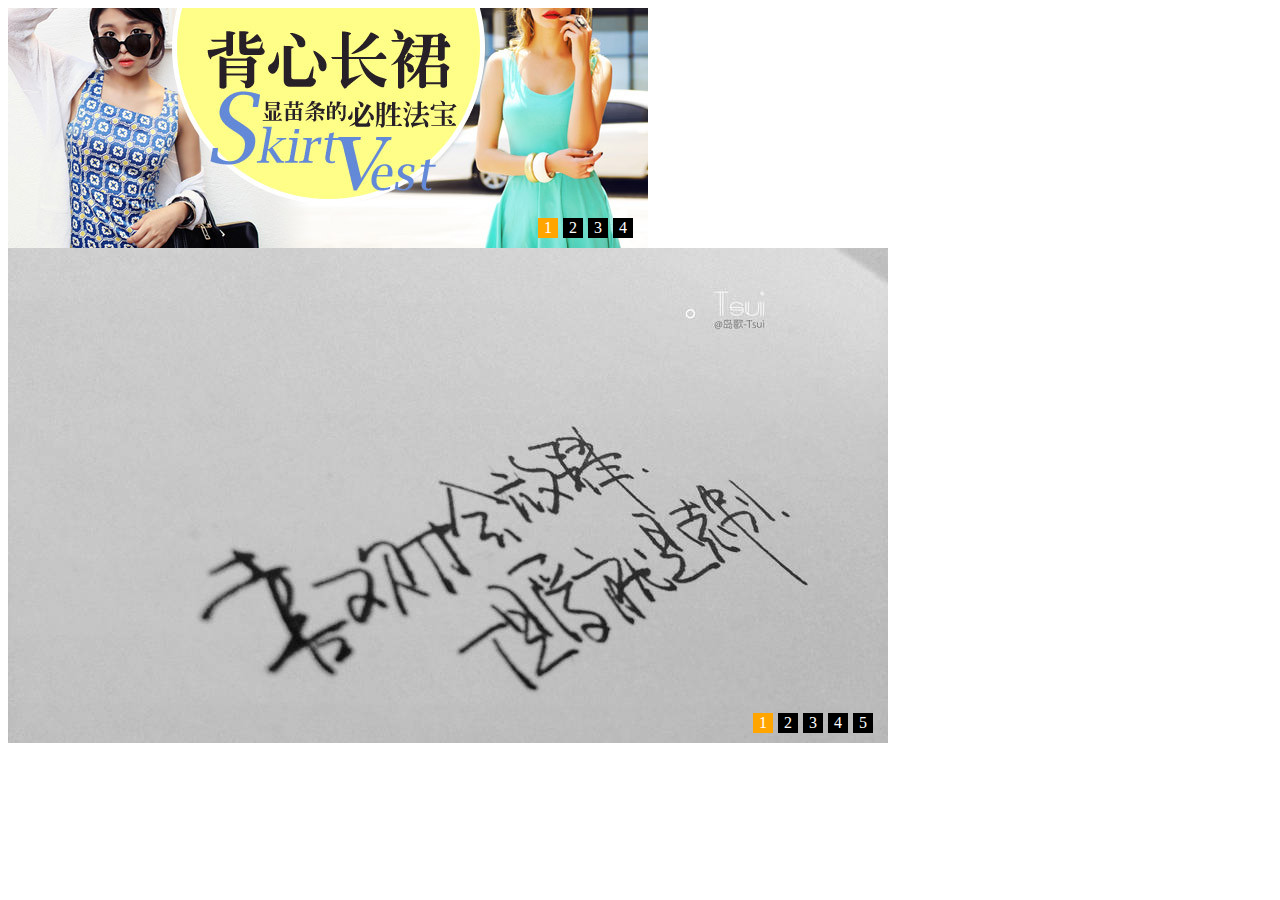
<file: 轮播图/轮播图.html>
<!DOCTYPE html>
<html lang="en">
<head>
	<meta charset="UTF-8">
	<title>Document</title>
	<style>
		.slider-container{
			overflow: hidden;
			position: relative;
		}
		.slider-container ul{
			list-style: none;
			margin: 0;
			padding: 0;
		}
		.slider-img{
			height: 495px;
			position: absolute;
			left:0;
		}
		.slider-img li{
			float: left;
		}
		.slider-btn{
			position: absolute;
			right: 10px;
			bottom: 10px;
		}
		.slider-btn li{
			float: left;
			width: 20px;
			height: 20px;
			background: #000;
			color: #fff;
			text-align: center;
			line-height: 20px;
			margin-right: 5px;
			cursor: pointer;
		}
		.slider-btn li.active{
			background: orange;
		}
	</style>
</head>
<body>
	<div id="slider1">
		<div class="slider-container">
			<ul class="slider-img">
				<li><img src="img/1.1.jpg" alt=""></li>
				<li><img src="img/1.2.jpg" alt=""></li>
				<li><img src="img/1.3.jpg" alt=""></li>
				<li><img src="img/1.4.jpg" alt=""></li>
			</ul>
			<ul class="slider-btn">
			</ul>
		</div>
	</div>
	<div id="slider2">
		<div class="slider-container">
			<ul class="slider-img">
				<li><img src="img/2.1.jpg" alt=""></li>
				<li><img src="img/2.2.jpg" alt=""></li>
				<li><img src="img/2.3.jpg" alt=""></li>
				<li><img src="img/2.4.jpg" alt=""></li>
				<li><img src="img/2.5.jpg" alt=""></li>
			</ul>
			<ul class="slider-btn">
			</ul>
		</div>
	</div>
	<script src='js/jquery-1.10.2.min.js'></script>
	<script src='js/slider.js'></script>

	<script>
		$(function(){
			var slider1=new Slider({
				container:'#slider1',
				order:'asc',
				duration:2000,
				width:640,
				height:240
			});
			slider1.init();

			var slider2=new Slider({
				container:'#slider2',
				order:'desc',
				duration:3000,
				width:880,
				height:495
			});
			slider2.init();
		});
	</script>
</body>
</html>
</file>
